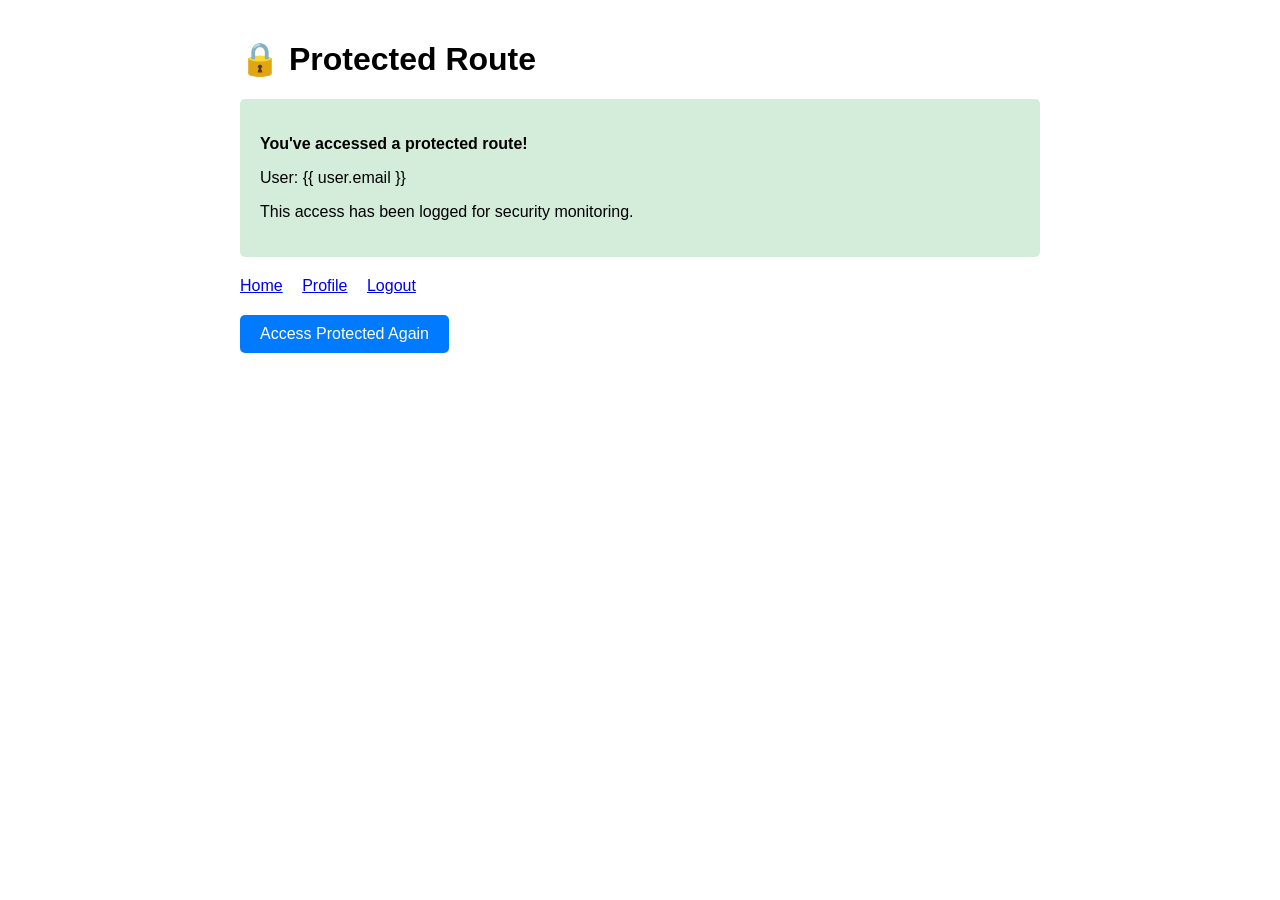
<file: templates/protected.html>
<!DOCTYPE html>
<html>
<head>
    <title>Protected Route</title>
    <style>
        body { font-family: Arial, sans-serif; margin: 40px; }
        .container { max-width: 800px; margin: 0 auto; }
        .alert { background: #d4edda; padding: 20px; border-radius: 5px; }
        .nav { margin: 20px 0; }
        .nav a { margin-right: 15px; }
        .btn { display: inline-block; padding: 10px 20px; background: #007bff; color: white; text-decoration: none; border-radius: 5px; }
    </style>
</head>
<body>
    <div class="container">
        <h1>🔒 Protected Route</h1>
        <div class="alert">
            <p><strong>You've accessed a protected route!</strong></p>
            <p>User: {{ user.email }}</p>
            <p>This access has been logged for security monitoring.</p>
        </div>
        <div class="nav">
            <a href="/">Home</a>
            <a href="/profile">Profile</a>
            <a href="/logout">Logout</a>
        </div>
        <p><a href="/protected" class="btn">Access Protected Again</a></p>
    </div>
</body>
</html>
</file>
